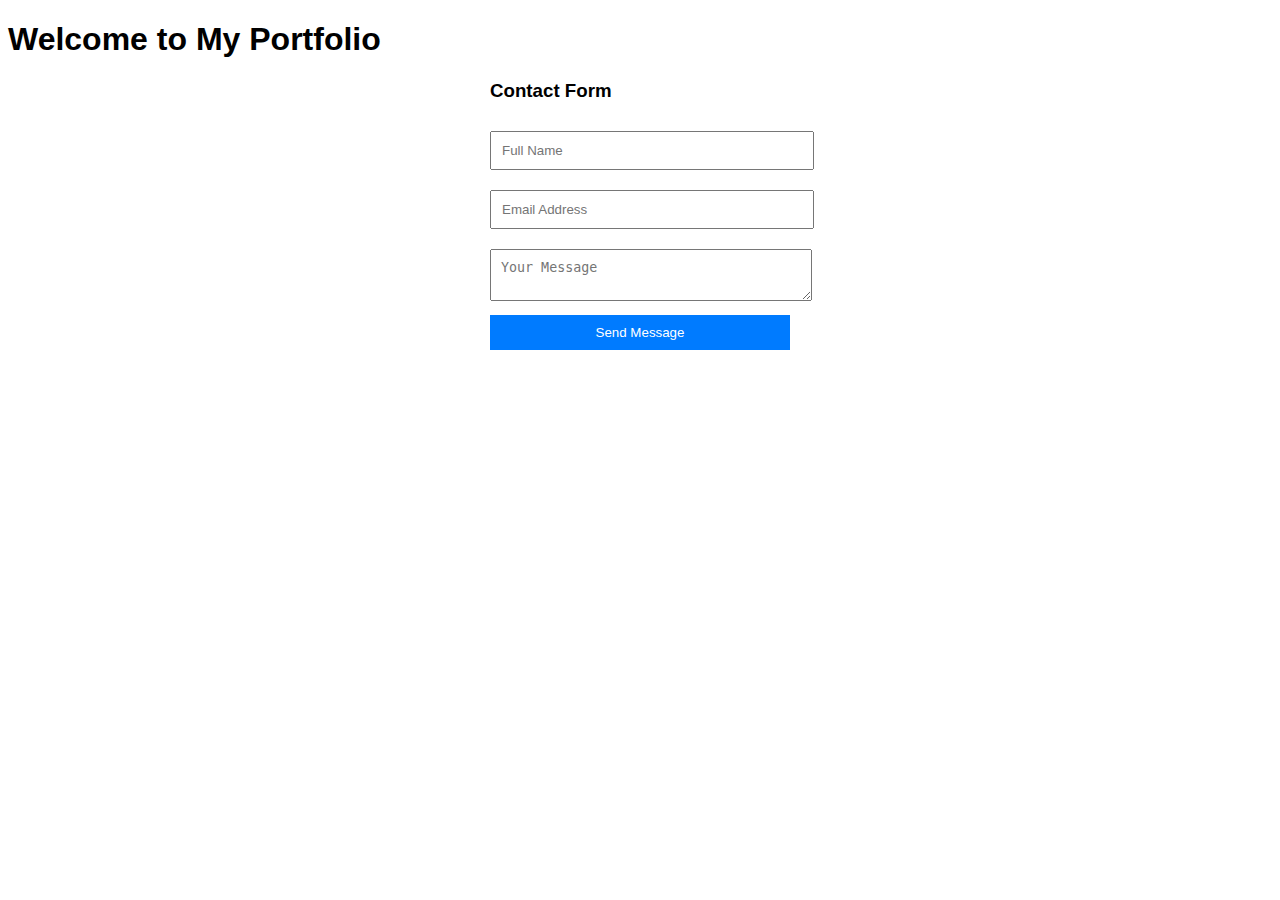
<file: assets/js/Public/index.html>
<!DOCTYPE html>
<html lang="en">
<head>
    <meta charset="UTF-8">
    <meta name="viewport" content="width=device-width, initial-scale=1.0">
    <title>My Portfolio</title>
    <style>
        body {
            font-family: Arial, sans-serif;
        }
        .contact-form {
            width: 300px;
            margin: auto;
        }
        .contact-form input, .contact-form textarea {
            width: 100%;
            margin: 10px 0;
            padding: 10px;
        }
        .contact-form button {
            width: 100%;
            padding: 10px;
            background-color: #007BFF;
            color: white;
            border: none;
            cursor: pointer;
        }
    </style>
</head>
<body>

    <h1>Welcome to My Portfolio</h1>

    <section class="contact-form">
        <h3>Contact Form</h3>
        <form id="contact-form">
            <input type="text" id="fullname" name="fullname" placeholder="Full Name" required>
            <input type="email" id="email" name="email" placeholder="Email Address" required>
            <textarea id="message" name="message" placeholder="Your Message" required></textarea>
            <button type="submit">Send Message</button>
        </form>
        <p id="status-message"></p>
    </section>

    <script>
        document.getElementById('contact-form').addEventListener('submit', function (e) {
            e.preventDefault();

            const fullname = document.getElementById('fullname').value;
            const email = document.getElementById('email').value;
            const message = document.getElementById('message').value;

            fetch('/send-email', {
                method: 'POST',
                headers: {
                    'Content-Type': 'application/json'
                },
                body: JSON.stringify({
                    fullname: fullname,
                    email: email,
                    message: message
                })
            })
            .then(response => response.json())
            .then(data => {
                document.getElementById('status-message').textContent = 'Message sent successfully!';
            })
            .catch(error => {
                document.getElementById('status-message').textContent = 'Error sending message.';
            });
        });
    </script>

</body>
</html>
</file>
